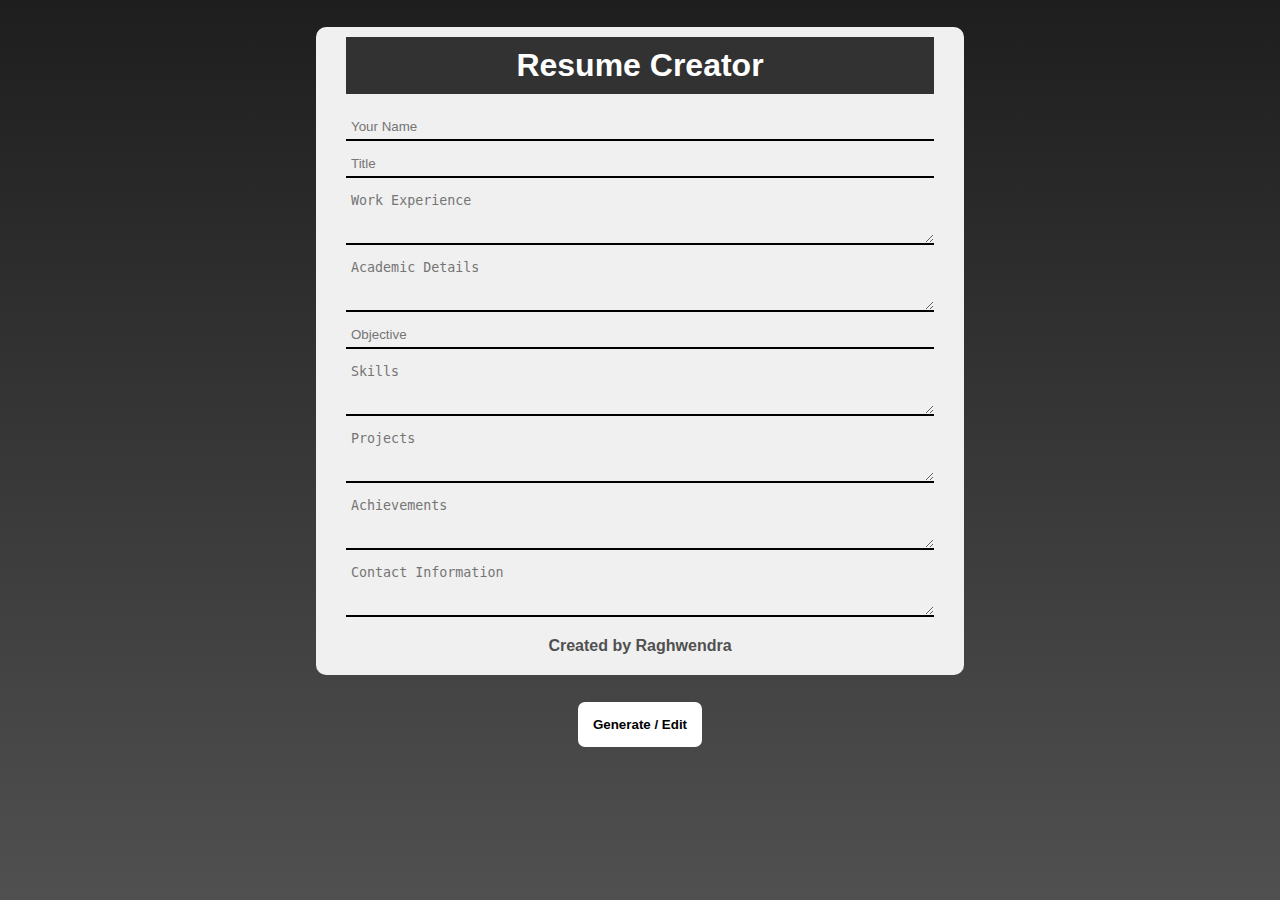
<file: index.html>
<!-- index.html -->
<!DOCTYPE html>
<html lang="en">

<head>
    <meta charset="UTF-8" />
    <meta http-equiv="X-UA-Compatible" content="IE=edge" />
    <meta name="viewport" content="width=device-width, initial-scale=1.0" />
    <title>Resume Creator</title>
    <!-- style link here -->
    <link rel="stylesheet" href="style.css" />
</head>

<body>
    <!-- input container starts here -->
    <section class="resume-builder">
        <div class="container">
            <h1>Resume Creator</h1>
            <div class="resume_container">
                <form class="inputField">
                    <input type="text" name="name" placeholder="Your Name" title="Enter Your Name" />
                    <input type="text" name="title" placeholder="Title" title="Enter Title/Sub Heading" />
                
                    <textarea name="work_experience" placeholder="Work Experience" cols="40" rows="3"
                        title="Enter Your Work Experience"></textarea>
                
                    <textarea name="academic_details" placeholder="Academic Details" cols="40" rows="3"
                        title="Enter Your Academic Details"></textarea>
                
                    <input type="text" name="objective" placeholder="Objective" title="Enter Your Objective" />
                
                    <textarea name="skills" placeholder="Skills" cols="40" rows="3" title="Enter Your Skills"></textarea>
                
                    <textarea name="projects" placeholder="Projects" cols="40" rows="3" title="Enter Your Projects"></textarea>
                
                    <textarea name="achievements" placeholder="Achievements" cols="40" rows="3"
                        title="Enter Your Achievements"></textarea>
                
                    <textarea name="contact" placeholder="Contact Information" cols="40" rows="3"
                        title="Enter Your Contact Information"></textarea>
                </form>

            </div>
            <p class="credit">
                Created by
               
                    Raghwendra
                
            </p>
            
        </div>
    </section>
    <!-- input container ends here -->

    <!-- output container starts here -->
    <div class="output_container"></div>
    <!-- output container ends here -->

    <!-- preview button -->
    <button onclick="hide()">
        Generate / Edit
    </button>

    <!-- script link here -->
    <script src="script.js"></script>
</body>

</html>
</file>
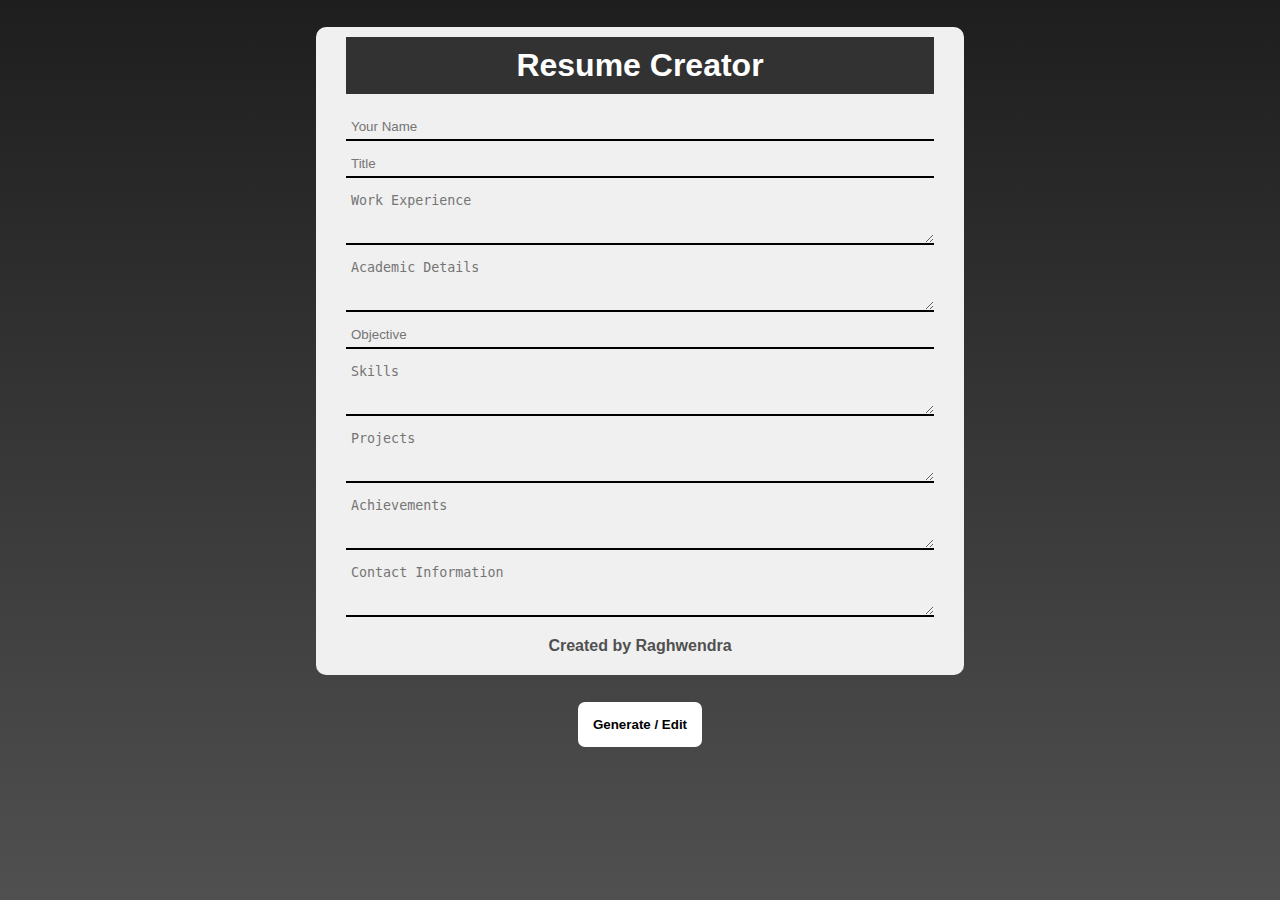
<file: inde3x.html>
<!-- index.html -->
<!DOCTYPE html>
<html lang="en">

<head>
    <meta charset="UTF-8" />
    <meta http-equiv="X-UA-Compatible" content="IE=edge" />
    <meta name="viewport" content="width=device-width, initial-scale=1.0" />
    <title>Resume Creator</title>
    <!-- style link here -->
    <link rel="stylesheet" href="style.css" />
</head>

<body>
    <!-- input container starts here -->
    <section class="resume-builder">
        <div class="container">
            <h1>Resume Creator</h1>
            <div class="resume_container">
                <form class="inputField">
                    <input type="text" name="name" placeholder="Your Name" title="Enter Your Name" />
                    <input type="text" name="title" placeholder="Title" title="Enter Title/Sub Heading" />
                
                    <textarea name="work_experience" placeholder="Work Experience" cols="40" rows="3"
                        title="Enter Your Work Experience"></textarea>
                
                    <textarea name="academic_details" placeholder="Academic Details" cols="40" rows="3"
                        title="Enter Your Academic Details"></textarea>
                
                    <input type="text" name="objective" placeholder="Objective" title="Enter Your Objective" />
                
                    <textarea name="skills" placeholder="Skills" cols="40" rows="3" title="Enter Your Skills"></textarea>
                
                    <textarea name="projects" placeholder="Projects" cols="40" rows="3" title="Enter Your Projects"></textarea>
                
                    <textarea name="achievements" placeholder="Achievements" cols="40" rows="3"
                        title="Enter Your Achievements"></textarea>
                
                    <textarea name="contact" placeholder="Contact Information" cols="40" rows="3"
                        title="Enter Your Contact Information"></textarea>
                </form>

            </div>
            <p class="credit">
                Created by
               
                    Raghwendra
                
            </p>
            
        </div>
    </section>
    <!-- input container ends here -->

    <!-- output container starts here -->
    <div class="output_container"></div>
    <!-- output container ends here -->

    <!-- preview button -->
    <button onclick="hide()">
        Generate / Edit
    </button>

    <!-- script link here -->
    <script src="script.js"></script>
</body>

</html>
</file>
<file: style.css>
/* style.css */
* {
    margin: 0;
    padding: 0;
    box-sizing: border-box;
}

body {
    background-image: linear-gradient(rgb(30, 30, 30), rgb(80, 80, 80));
    background-attachment: fixed;
    font-family: Arial, Helvetica, sans-serif;
}

.resume-builder {
    padding: 27px 100px;
}

.container {
    padding: 10px 30px;
    background: rgb(240, 240, 240);
    border-radius: 10px;
    height: auto;
    width: 60%;
    margin: auto;
}

.container h1 {
    text-align: center;
    background-color: rgb(50, 50, 50);
    padding: 10px;
    color: white;
    margin-bottom: 20px;
}

input,
textarea {
    background-color: transparent;
    margin: 10px 0;
    padding: 5px;
    outline: none;
    border: none;
    border-bottom: 2px solid black;
    display: block;
    width: 100%;
}

button {
    border: none;
    background-color: white;
    padding: 15px;
    border-radius: 7px;
    font-weight: bold;
    cursor: pointer;
    display: block;
    margin: auto;
    margin-bottom: 20px;
}

button:hover {
    font-size: medium;
}

.output-container {
    display: none;
    width: 60%;
    margin: 10px auto;
}

.output {
    background-color: white;
    border: 2px solid white;
    margin-bottom: 10px;
}

.heading {
    padding: 20px 10px;
    text-align: center;
    color: white;
    background-color: rgb(50, 50, 50);
    text-transform: uppercase;
}

.heading h4 {
    color: rgb(200, 200, 200);
    padding-top: 9px;
}

.info {
    display: flex;
    padding: 20px;
}

.left {
    width: 40%;
    border-right: 2px dashed black;
    display: flex;
    flex-direction: column;
    justify-content: space-evenly;
}

.right {
    width: 60%;
    padding-left: 20px;
    display: flex;
    flex-direction: column;
    justify-content: space-evenly;
}

.box {
    margin: 10px 0;
    padding: 5px 10px;
    height: auto;
    overflow-wrap: break-word;
}

.box h2,
.box p {
    margin-bottom: 5px;
}

.tip {
    font-size: small;
    color: gray;
    text-align: center;
}

.credit {
    text-align: center;
    font-weight: bold;
    padding: 10px 3px;
    color: rgb(80, 80, 80);
}

a {
    color: black;
}

a:hover {
    color: rgb(247, 28, 12);
    font-weight: bold;
}

/* media queries begin */
@media screen and (max-width: 920px) {
    .container {
        width: 100%;
    }

    .output-container {
        width: 87%;
    }
}

@media screen and (max-width: 600px) {
    .resume-builder {
        padding: 10px 30px;
    }

    h1 {
        font-size: 160%;
    }

    .info {
        flex-direction: column;
    }

    .left {
        border-right: none;
        width: 100%;
    }

    .right {
        padding-left: 0;
        width: 100%;
    }
}

/* media queries end here */
</file>
